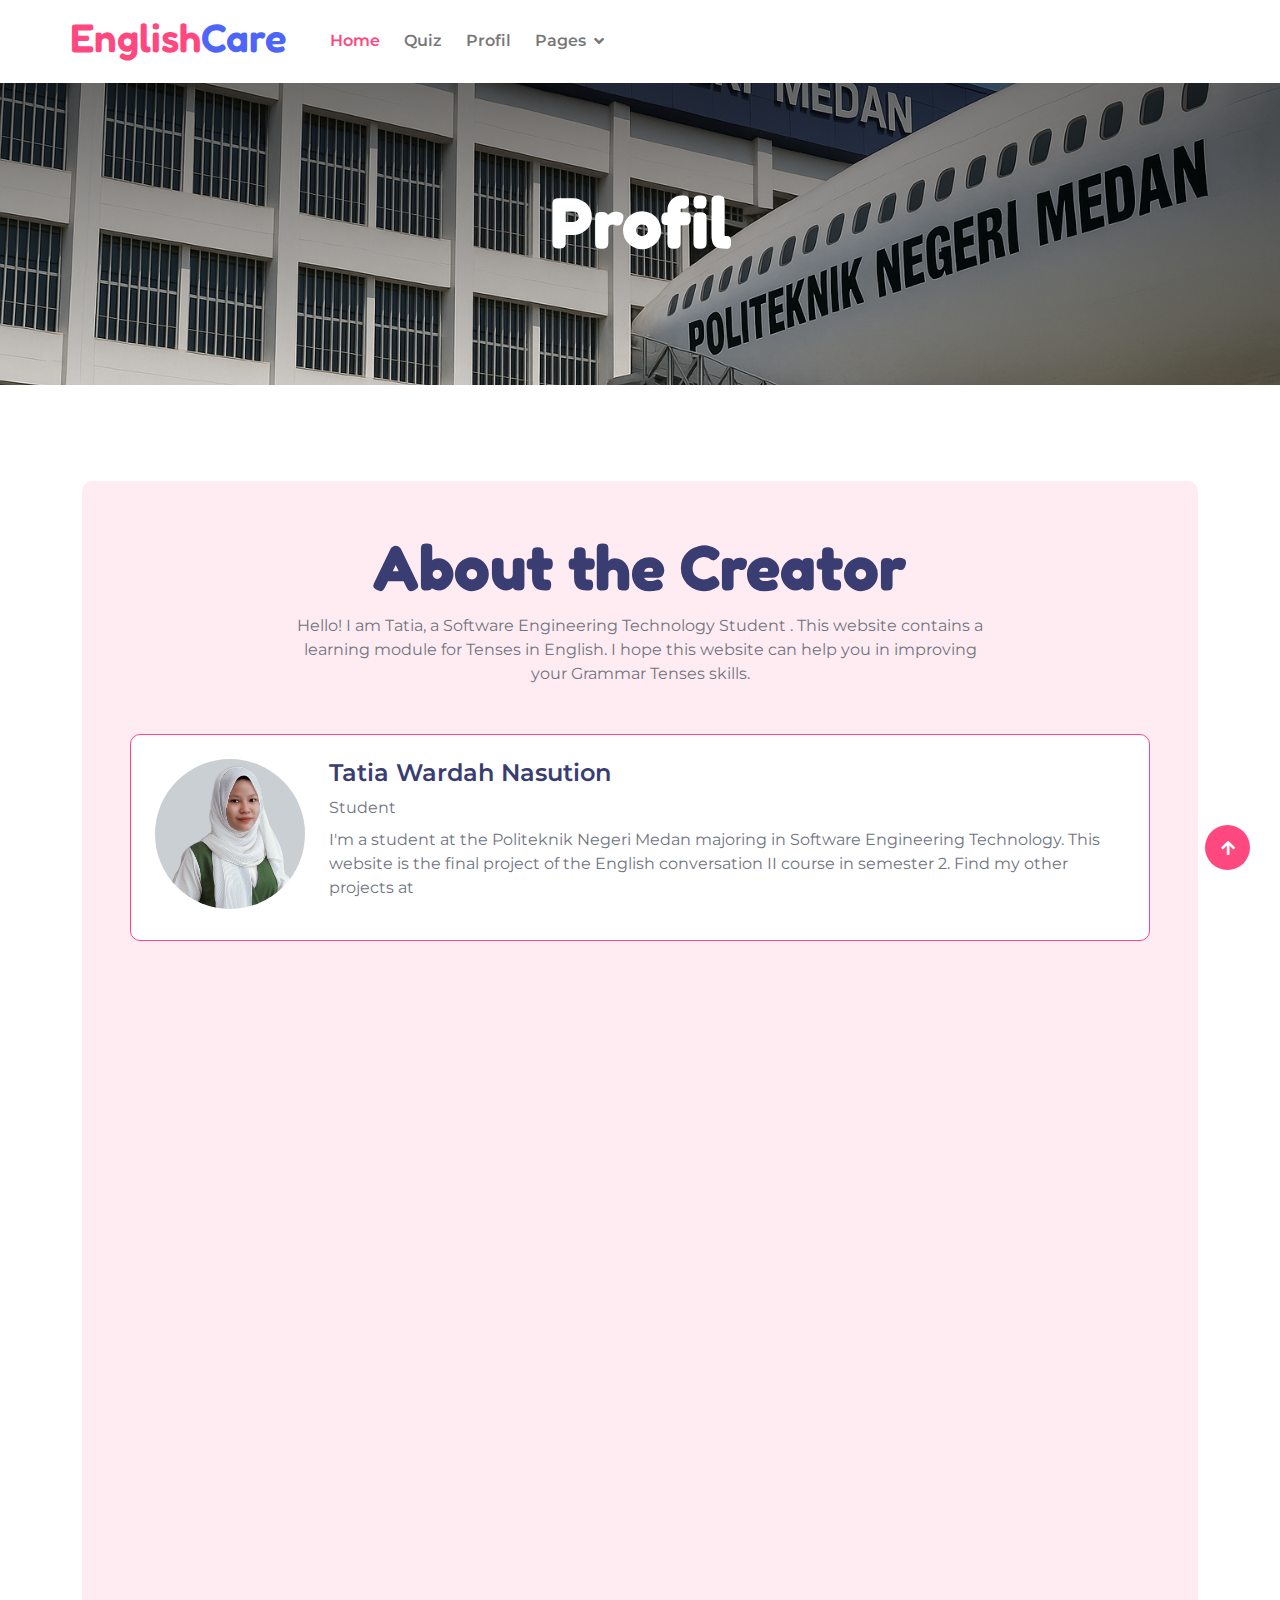
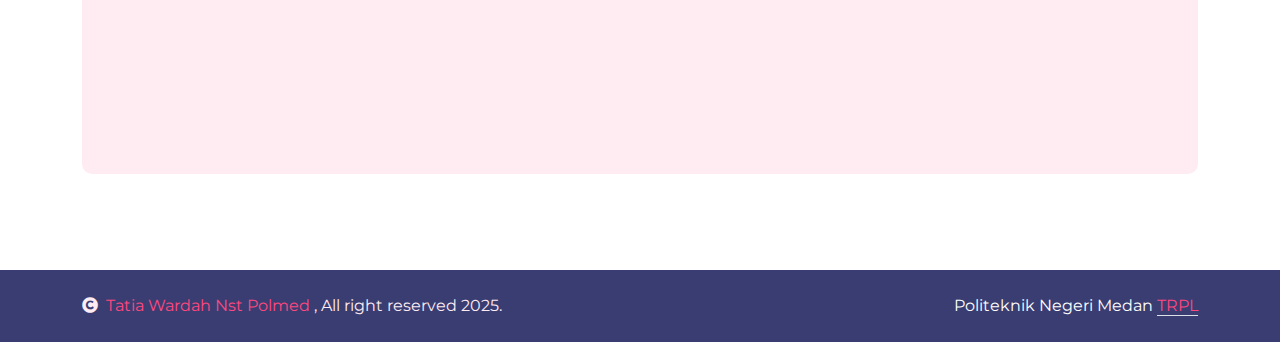
<file: contact.html>
<!DOCTYPE html>
<html lang="en">

    <head>
        <meta charset="utf-8">
        <title>English Care</title>
        <meta content="width=device-width, initial-scale=1.0" name="viewport">
        <meta content="" name="keywords">
        <meta content="" name="description">

        <!-- Google Web Fonts -->
        <link rel="preconnect" href="https://fonts.googleapis.com">
        <link rel="preconnect" href="https://fonts.gstatic.com" crossorigin>
        <link href="https://fonts.googleapis.com/css2?family=Fredoka:wght@600;700&family=Montserrat:wght@200;400;600&display=swap" rel="stylesheet"> 

        <!-- Icon Font Stylesheet -->
        <link rel="stylesheet" href="https://use.fontawesome.com/releases/v5.15.4/css/all.css"/>
        <link href="https://cdn.jsdelivr.net/npm/bootstrap-icons@1.4.1/font/bootstrap-icons.css" rel="stylesheet">

        <!-- Libraries Stylesheet -->
        <link href="lib/animate/animate.min.css" rel="stylesheet">
        <link href="lib/lightbox/css/lightbox.min.css" rel="stylesheet">
        <link href="lib/owlcarousel/assets/owl.carousel.min.css" rel="stylesheet">

        <!-- Customized Bootstrap Stylesheet -->
        <link href="css/bootstrap.min.css" rel="stylesheet">

        <!-- Template Stylesheet -->
        <link href="css/style.css" rel="stylesheet">

        

    </head>

    <body>

        <!-- Spinner Start -->
        <div id="spinner" class="show w-100 vh-100 bg-white position-fixed translate-middle top-50 start-50  d-flex align-items-center justify-content-center">
            <div class="spinner-grow text-primary" role="status"></div>
        </div>
        <!-- Spinner End -->


       <!-- Navbar start -->
<div class="container px-0">
    <nav class="navbar navbar-light navbar-expand-xl py-2">
        <a href="index.html" class="navbar-brand">
            <h1 class="text-primary display-6">English<span class="text-secondary">Care</span></h1>
        </a>
        <button class="navbar-toggler py-2 px-3" type="button" data-bs-toggle="collapse" data-bs-target="#navbarCollapse">
            <span class="fa fa-bars text-primary"></span>
        </button>
        <div class="collapse navbar-collapse" id="navbarCollapse">
            <div class="navbar-nav ms-lg-3"> 
                <a href="index.html" class="nav-item nav-link active">Home</a>
                <a href="quiz.html" class="nav-item nav-link">Quiz</a>
                <a href="contact.html" class="nav-item nav-link">Profil</a>
                 <div class="nav-item dropdown">
                                <a href="#" class="nav-link dropdown-toggle" data-bs-toggle="dropdown">Pages</a>
                                <div class="dropdown-menu m-0 bg-secondary rounded-0">
                                    <a href="simplepresenttense.html" class="dropdown-item">Simple Present Tense</a>
                                    <a href="presentcontinous.html" class="dropdown-item">Present Continuous Tense</a>
                                    <a href="presentperfect.html" class="dropdown-item">Present Perfect Tense</a>
                                    <a href="presentperfectcontinous.html" class="dropdown-item">Present Perfect Continuous Tense</a>
                                    <a href="simplepast.html" class="dropdown-item">Simple Past Tense</a>
                                    <a href="pastcontinous.html" class="dropdown-item">Past Continuous Tense</a>
                                    <a href="pastperfect.html" class="dropdown-item">Past Perfect Tense</a>
                                    <a href="pastperfectcontinous.html" class="dropdown-item">Past Perfect Continuous Tense</a>
                                    <a href="simpleFuturetense.html" class="dropdown-item">Simple Future Tense</a>
                                    <a href="Futurecontinous.html" class="dropdown-item">Future Continuous Tense</a>
                                    <a href="Futureperfect.html" class="dropdown-item">Future Perfect Tense</a>
                                    <a href="Futureperfectcontinous.html" class="dropdown-item">Future Perfect Continuous Tense</a>

                                </div>
                            </div>
            </div>
        </div>
    </nav>
</div>
<!-- Navbar End -->

        
        <!-- Page Header Start -->
        <div class="container-fluid page-header py-5 wow fadeIn" data-wow-delay="0.1s">
            <div class="container text-center py-5">
                <h1 class="display-2 text-white mb-4">Profil</h1>
               
            </div>
        </div>
        <!-- Page Header End -->

            

        <!-- Contact Start -->
        <div class="container-fluid py-5">
            <div class="container py-5">
                <div class="p-5 bg-light rounded">
                    <div class="mx-auto text-center wow fadeIn" data-wow-delay="0.1s" style="max-width: 700px;">
                        
                        <h1 class="display-3">About the Creator</h1>
                        <p class="mb-5">Hello! I am Tatia, a Software Engineering Technology Student . This website contains a learning module for Tenses in English. I hope this website can help you in improving your Grammar Tenses skills.</p>
                    </div>
                    <div class="row g-5 mb-5">
                <div class="col-lg-12 wow fadeIn" data-wow-delay="0.1s">
                    <div class="d-flex w-100 border border-primary p-4 rounded bg-white">
                        <img src="img/tatia.jpg" alt="Tatia Wardah" class="img-fluid rounded-circle me-4" style="width: 150px; height: 150px;">
                        <div class="">
                            <h4>Tatia Wardah Nasution</h4>
                            <p class="mb-2">Student</p>
                            <p>I'm a student at the Politeknik Negeri Medan majoring in Software Engineering Technology. This website is the final project of the English conversation II course in semester 2. Find my other projects at</p>
                        </div>
                    </div>
                </div>

        </div>
                    <div class="row g-5 mb-5">
                        <div class="col-lg-4 wow fadeIn" data-wow-delay="0.1s">
                            <div class="d-flex w-100 border border-primary p-4 rounded bg-white">
                                <i class="fas fa-map-marker-alt fa-2x text-primary me-4"></i>
                                <div class="">
                                    <h4>Address</h4>
                                    <p class="mb-2">No 112 D Jl.Rajawali, Medan Sunggal, Sumatera Utara</p>
                                </div>
                            </div>
                        </div>
                        <div class="col-lg-4 wow fadeIn" data-wow-delay="0.3s">
                            <div class="d-flex w-100 border border-primary p-4 rounded bg-white">
                                <i class="fas fa-envelope fa-2x text-primary me-4"></i>
                                <div class="">
                                    <h4>Mail</h4>
                                    <p class="mb-2">tatiawardah@gmail.com</p>
                                </div>
                            </div>
                        </div>
                        <div class="col-lg-4 wow fadeIn" data-wow-delay="0.5s">
                            <div class="d-flex w-100 border border-primary p-4 rounded bg-white">
                                <i class="fa fa-phone-alt fa-2x text-primary me-4"></i>
                                <div class="">
                                    <h4>Telephone</h4>
                                    <p class="mb-2">(+62) 812 6376 1896</p>
                                </div>
                            </div>
                        </div>
                    </div>
                    <div class="row g-5">
                        <div class="col-lg-6 wow fadeIn" data-wow-delay="0.3s">
                            <form action="">
                                <input type="text" class="w-100 form-control py-3 mb-5 border-primary" placeholder="Your Name">
                                <input type="email" class="w-100 form-control py-3 mb-5 border-primary" placeholder="Enter Your Email">
                                <textarea class="w-100 form-control mb-5 border-primary" rows="8" cols="10" placeholder="Your Message"></textarea>
                                <button class="w-100 btn btn-primary form-control py-3 border-primary text-white bg-primary" type="submit">Submit</button>
                            </form>
                        </div>
                        <div class="col-lg-6 wow fadeIn" data-wow-delay="0.5s">
                            <div class="border border-primary h-100 rounded">
                                <iframe src="https://www.google.com/maps/embed?pb=!1m18!1m12!1m3!1d3982.1062805035995!2d98.65297457310143!3d3.5629988504731642!2m3!1f0!2f0!3f0!3m2!1i1024!2i768!4f13.1!3m3!1m2!1s0x303131d6e3d2b367%3A0xc5edba7e577329d2!2sPoliteknik%20Negeri%20Medan!5e0!3m2!1sid!2sid!4v1748158038681!5m2!1sid!2sid" width="600" height="450" style="border:0;" allowfullscreen="" loading="lazy" referrerpolicy="no-referrer-when-downgrade " 
                        class="w-100 h-100 rounded" allowfullscreen="" loading="lazy" referrerpolicy="no-referrer-when-downgrade" 
                                class="w-100 h-100 rounded" allowfullscreen="" loading="lazy" referrerpolicy="no-referrer-when-downgrade"></iframe>
                            </div>
                        </div>
                    </div>
                </div>
            </div>
        </div>
        <!-- Contact End -->





   <!-- Copyright Start -->
        <div class="container-fluid copyright bg-dark py-4">
            <div class="container">
                <div class="row">
                    <div class="col-md-6 text-center text-md-start mb-3 mb-md-0">
                        <span class="text-light"><a href="#"><i class="fas fa-copyright text-light me-2"></i>Tatia Wardah Nst Polmed </a>, All right reserved 2025.</span>
                    </div>
                    <div class="col-md-6 my-auto text-center text-md-end text-white">
                        Politeknik Negeri Medan <a class="border-bottom" href="#">TRPL</a>
                    </div>
                </div>
            </div>
        </div>
        <!-- Copyright End -->


        <!-- Back to Top -->
        <a href="#" class="btn btn-primary border-3 border-primary rounded-circle back-to-top"><i class="fa fa-arrow-up"></i></a>   

        
    <!-- JavaScript Libraries -->
    <script src="https://ajax.googleapis.com/ajax/libs/jquery/3.6.4/jquery.min.js"></script>
    <script src="https://cdn.jsdelivr.net/npm/bootstrap@5.0.0/dist/js/bootstrap.bundle.min.js"></script>
    <script src="lib/wow/wow.min.js"></script>
    <script src="lib/easing/easing.min.js"></script>
    <script src="lib/waypoints/waypoints.min.js"></script>
    <script src="lib/lightbox/js/lightbox.min.js"></script>
    <script src="lib/owlcarousel/owl.carousel.min.js"></script>

    <!-- Template Javascript -->
    <script src="js/main.js"></script>
    </body>

</html>
</file>
<file: css/style.css>
/*** Spinner Start ***/
#spinner {
    opacity: 0;
    visibility: hidden;
    transition: opacity .8s ease-out, visibility 0s linear .5s;
    z-index: 99999;
 }

 #spinner.show {
     transition: opacity .8s ease-out, visibility 0s linear .0s;
     visibility: visible;
     opacity: 1;
 }
/*** Spinner End ***/


/*** Common CSS Start ***/
.back-to-top {
    position: fixed;
    right: 30px;
    bottom: 30px;
    display: flex;
    width: 45px;
    height: 45px;
    align-items: center;
    justify-content: center;
    transition: 0.5s;
    z-index: 99;
}

h1,
h2,
h3,
.h1,
.h2,
.h3 {
    font-weight: 200;
    font-family: 'Montserrat', sans-serif;
}

h4,
h5,
h6,
.h4,
.h5,
.h6 {
    font-weight: 600;
    font-family: 'Montserrat', sans-serif;
}

.display-1,
.display-2,
.display-3,
.display-4,
.display-5,
.display-6 {
    font-weight: 700;
    font-family: 'Fredoka', sans-serif;
}

.display-4,
.display-5,
.display-6 {
    font-weight: 600;
}

.wow,
.animated {
    animation-duration: 2s !important;
}
/*** Common CSS End ***/


/*** Button Start ***/
.btn {
    font-weight: 600;
    transition: .5s;
}

.btn-square {
    width: 32px;
    height: 32px;
}

.btn-sm-square {
    width: 34px;
    height: 34px;
}

.btn-md-square {
    width: 44px;
    height: 44px;
}

.btn-lg-square {
    width: 56px;
    height: 56px;
}

.btn-square,
.btn-sm-square,
.btn-md-square,
.btn-lg-square {
    padding: 0;
    display: flex;
    align-items: center;
    justify-content: center;
    font-weight: normal;
}

.btn.btn-primary {
    border: 0;
    color: var(--bs-white);
}

.btn.btn-primary:hover {
    background: var(--bs-secondary);
    color: var(--bs-primary);
}

.btn-border-radius {
    border-radius: 25% 10%;
}

.img-border-radius {
    border-radius: 50% 20% / 10% 40%;
}

.title-border-radius {
    border-radius: 10% 30%;
}
/*** Button End ***/


/*** Topbar Start ***/
.topbar .top-info {
    font-size: medium;
    font-weight: 400;
    font-family: 'Montserrat', sans-serif;
    letter-spacing: 1px;
    display: flex;
    align-items: center;
}

.topbar .top-link {
    display: flex;
    align-items: center;
    justify-content: center;
}

.topbar .top-link a {
    margin-right: 10px;
}

.topbar .top-link a:hover {
    background: var(--bs-secondary) !important;
}

.topbar .top-link a:hover i {
    color: var(--bs-primary) !important;
}
/*** Topbar End ***/


/*** Navbar Start ***/
.navbar {
    border-bottom: 1px solid rgba(255, 255, 255, .1);
}

.navbar .navbar-nav .nav-link {
    padding: 10px 12px;
    font-size: 16px;
    font-weight: 600;
    transition: .5s;
}

.navbar .navbar-nav .nav-link:hover,
.navbar .navbar-nav .nav-link.active,
.fixed-top.bg-white .navbar .navbar-nav .nav-link:hover,
.fixed-top.bg-white .navbar .navbar-nav .nav-link.active {
    color: var(--bs-primary);
}

.navbar .dropdown-toggle::after {
    border: none;
    content: "\f107";
    font-family: "Font Awesome 5 Free";
    font-weight: 700;
    vertical-align: middle;
    margin-left: 8px;
}

@media (min-width: 1200px) {
    .navbar .nav-item .dropdown-menu {
        display: block;
        visibility: hidden;
        top: 100%;
        font-weight: 400;
        font-family: 'Fredoka', sans-serif;
        transform: rotateX(-75deg);
        transform-origin: 0% 0%;
        border: 0;
        transition: .5s;
        opacity: 0;
    }
}

.dropdown .dropdown-menu a:hover {
    background: var(--bs-secondary);
    color: var(--bs-primary);
}

.navbar .nav-item:hover .dropdown-menu {
    transform: rotateX(0deg);
    visibility: visible;
    background: var(--bs-light) !important;
    border-radius: 10px !important;
    transition: .5s;
    opacity: 1;
}

#searchModal .modal-content {
    background: rgba(255, 255, 255, .8);
}
/*** Navbar End ***/


/*** Hero Header ***/
.hero-header,
.page-header {
    background: linear-gradient(rgba(0, 0, 0, 0.5), rgba(0, 0, 0, 0.05)), url(../img/latarbe.png);
    background-position: center center;
    background-repeat: no-repeat;
    background-size: cover;
}
/*** Hero Header ***/


/*** About Start ***/
.video {
    position: relative;
    height: 100%;
    min-height: 400px;
    background: linear-gradient(rgba(255, 255, 255, 0.1), rgba(255, 255, 255, 0.1)), url(../img/about.jpg);
    background-position: center center;
    background-repeat: no-repeat;
    background-size: cover;
    border-radius: 10px;
}

.video .btn-play {
    position: absolute;
    z-index: 3;
    top: 50%;
    left: 50%;
    transform: translateX(-50%) translateY(-50%);
    box-sizing: content-box;
    display: block;
    width: 32px;
    height: 44px;
    border-radius: 50%;
    border: none;
    outline: none;
    padding: 18px 20px 18px 28px;
}

.video .btn-play:before {
    content: "";
    position: absolute;
    z-index: 0;
    left: 50%;
    top: 50%;
    transform: translateX(-50%) translateY(-50%);
    display: block;
    width: 100px;
    height: 100px;
    background: var(--bs-secondary);
    border-radius: 50%;
    animation: pulse-border 1500ms ease-out infinite;
}

.video .btn-play:after {
    content: "";
    position: absolute;
    z-index: 1;
    left: 50%;
    top: 50%;
    transform: translateX(-50%) translateY(-50%);
    display: block;
    width: 100px;
    height: 100px;
    background: var(--bs-primary);
    border-radius: 50%;
    transition: all 200ms;
}

.video .btn-play img {
    position: relative;
    z-index: 3;
    max-width: 100%;
    width: auto;
    height: auto;
}

.video .btn-play span {
    display: block;
    position: relative;
    z-index: 3;
    width: 0;
    height: 0;
    border-left: 32px solid var(--bs-white);
    border-top: 22px solid transparent;
    border-bottom: 22px solid transparent;
}

@keyframes pulse-border {
    0% {
        transform: translateX(-50%) translateY(-50%) translateZ(0) scale(1);
        opacity: 1;
    }

    100% {
        transform: translateX(-50%) translateY(-50%) translateZ(0) scale(1.5);
        opacity: 0;
    }
}

#videoModal {
    z-index: 99999;
}

#videoModal .modal-dialog {
    position: relative;
    max-width: 800px;
    margin: 60px auto 0 auto;
}

#videoModal .modal-body {
    position: relative;
    padding: 0px;
}

#videoModal .close {
    position: absolute;
    width: 30px;
    height: 30px;
    right: 0px;
    top: -30px;
    z-index: 999;
    font-size: 30px;
    font-weight: normal;
    color: #FFFFFF;
    background: #000000;
    opacity: 1;
}

.video.border {
    border-radius: 50% 20% / 10% 40%;
}

.about {
    background: linear-gradient(rgba(255, 255, 255, 0.8), rgba(255, 255, 255, 0.8)), url(../img/background.jpg);
    background-position: center center;
    background-repeat: no-repeat;
    background-size: cover;
}
/*** About End ***/


/*** service Start ***/
.service {
    background: linear-gradient(rgba(255, 72, 128, 0.05), rgba(255, 72, 128, 0.2));
}

.service .service-item {
    box-shadow: 0 0 45px rgba(0, 0, 0, .1);
    width: 100%;
    height: 120%;
    border-radius: 50% 20% / 10% 40%;
    transition: 0.5s;
    position: relative;
}

.service-content::after {
    position: absolute;
    content: "";
    width: 0;
    height: 100%;
    top: 0;
    left: 0;
    right: auto;
    background: transparent;
    border-radius: 50% 20% / 10% 40%;
    transition: .5s;
}

.service-item:hover {
    border: 1px solid var(--bs-secondary) !important;
}

.service-item:hover .service-content::after {
    background: var(--bs-secondary);
    width: 100%;
    opacity: 1;
    z-index: 1;
}

.service-item .service-content .service-content-inner {
    position: relative;
    z-index: 2;
}

.service-item .service-content-inner i,
.service-item .service-content-inner p,
.service-item .service-content-inner a.h4 {
    transition: 0.5s;
}

.service-item:hover .service-content-inner i,
.service-item:hover .service-content-inner p {
    color: var(--bs-white) !important;
}
.service-item:hover .service-content-inner a.h4 {
    color: var(--bs-primary);
}

.service-item:hover .service-content-inner a.btn-primary {
    background: var(--bs-white) !important;
    color: var(--bs-primary) !important;
}

.service-item .service-content-inner a.btn-primary:hover {
    background: var(--bs-primary) !important;
    color: var(--bs-white) !important;
}
/*** Service End ***/


/*** Programs Start ***/
.program {
    background: linear-gradient(rgba(255, 72, 128, 0.1), rgba(255, 72, 128, 0.1));
}

.program .program-item .program-img .program-rate {
    position: absolute;
    width: 100px; 
    top: -20px; 
    left: 50%; 
    margin-left: -50px; 
    border-radius: 10% / 50%;
}

.program .program-item .program-text {
    padding-top: 150px; 
    margin-top: -125px;
}

.program .program-item .program-img img,
.program .program-item .program-teacher img,
.program .program-item:hover .program-text-inner a.h4 {
    transition: 0.5s;
}

.program .program-item:hover .program-img img,
.program .program-item:hover .program-teacher img {
    transform: scale(1.2);
}

.program .program-item:hover .program-text-inner a.h4 {
    color: var(--bs-primary) !important;
}
/*** Programs End ***/


/*** Events Start ***/
.events .events-item {
    width: 100%;
    height: 100%;
    border-radius: 30%;
    position: relative;
}

.events .events-item .events-inner .events-rate {
    position: absolute;
    width: 120px; 
    top: -20px; 
    left: 50%; 
    margin-left: -60px; 
    border-radius: 10% / 50%;
}

.events .events-item .events-inner .events-img .event-overlay {
    position: absolute;
    top: 50%; 
    left: 50%;
    transform: translate(-50%, -50%);
    transition: 0.5s;
    z-index: 1;
    opacity: 0;
}

.events .events-item .events-inner .events-img:hover .event-overlay {
    opacity: 1;
}

.events .events-item .events-img::after {
    position: absolute;
    content: "";
    width: 100%;
    height: 0;
    top: 0;
    left: 0;
    bottom: auto;
    background: rgba(77, 101, 249, .7);
    border-radius: 10px;
    transition: 0.5s;
}

.events .events-item:hover .events-img::after {
    height: 100%;
    opacity: 1;
}

.events .events-item .events-text a.h4,
.events .events-item .events-img img {
    transition: 0.5s;
}

.events .events-item:hover .events-text a.h4 {
    color: var(--bs-primary) !important;
}

.events .events-item:hover .events-img img {
    transform: scale(1.3);
}
/*** Events End ***/


/*** Blog Start ***/
.blog .blog-item .blog-img::after {
    position: absolute;
    content: "";
    width: 100%;
    height: 0;
    top: 0;
    left: 0;
    bottom: auto;
    background: rgba(77, 101, 249, .7);
    border-radius: 10px 10px 0 0;
    transition: 0.5s;
}

.blog .blog-item:hover .blog-img::after {
    height: 100%;
    opacity: 1;
}

.blog .blog-item .blog-date-comments {
    padding-top: 150px !important; 
    margin-top: -125px;
}

.blog .blog-item .blog-img img,
.blog .blog-item .blog-content img,
.blog .blog-item .blog-text-inner a.h4 {
    transition: 0.5s;
}

.blog .blog-item:hover .blog-img img {
    transform: scale(1.3);
}

.blog .blog-item:hover .blog-content img {
    transform: scale(1.3);
}

.blog .blog-item:hover .blog-text-inner a.h4 {
    color: var(--bs-primary);
}
/*** Blog End ***/



/*** Team Start ***/
.team .team-item {
    position: relative;
    width: 100%;
    height: 100%;
}

.team .team-item .team-icon {
    position: absolute;
    bottom: 120px;
    left: 50%;
    transform: translateX(-50%);
}

.team .team-item .team-icon a.share-link {
    opacity: 0;
    transition: 0.5s;
}

.team .team-item:hover .team-icon a.share-link {
    opacity: 1;
}

.team .team-item .team-content,
.team .team-item .team-content h4,
.team .team-item .team-content p {
    transition: 0.5s;
}

.team .team-item:hover .team-content {
    background: var(--bs-primary) !important;
    border-radius: 0 0 10px 10px;
}

.team .team-item:hover .team-content h4 {
    color: var(--bs-white) !important;
}

.team .team-item:hover .team-content p {
    color: var(--bs-dark) !important;
}
/*** Team end ***/


/*** testimonial Start ***/
.testimonial .testimonial-carousel {
    position: relative;
    
}

.testimonial .testimonial-carousel .owl-dots {
    margin-top: 30px;
    display: flex;
    align-items: center;
    justify-content: center;
}

.testimonial .testimonial-carousel .owl-dot {
    position: relative;
    display: inline-block;
    margin: 0 5px;
    width: 15px;
    height: 15px;
    background: var(--bs-primary);
    border-radius: 10px;
    transition: 0.5s;
}

.testimonial .testimonial-carousel .owl-dot.active {
    width: 30px;
    background: var(--bs-secondary);
}
/*** testimonial End ***/


/*** Footer Start ***/
.footer {
    background: linear-gradient(rgba(255, 255, 255, .8), rgba(255, 255, 255, 1)), url(../img/background.jpg);
    background-position: top center;
    background-repeat: no-repeat;
    background-size: cover;
}

.footer .footer-galary-img img {
    width: 100%;
    border-style: dotted; 
    border-color: var(--bs-primary);
    transition: 0.5s;
}

.footer .footer-galary-img img:hover {
    transform: scale(1.2);
}

.footer-item a.text-body:hover {
    color: var(--bs-secondary) !important;
}
/*** Footer End ***/
</file>
